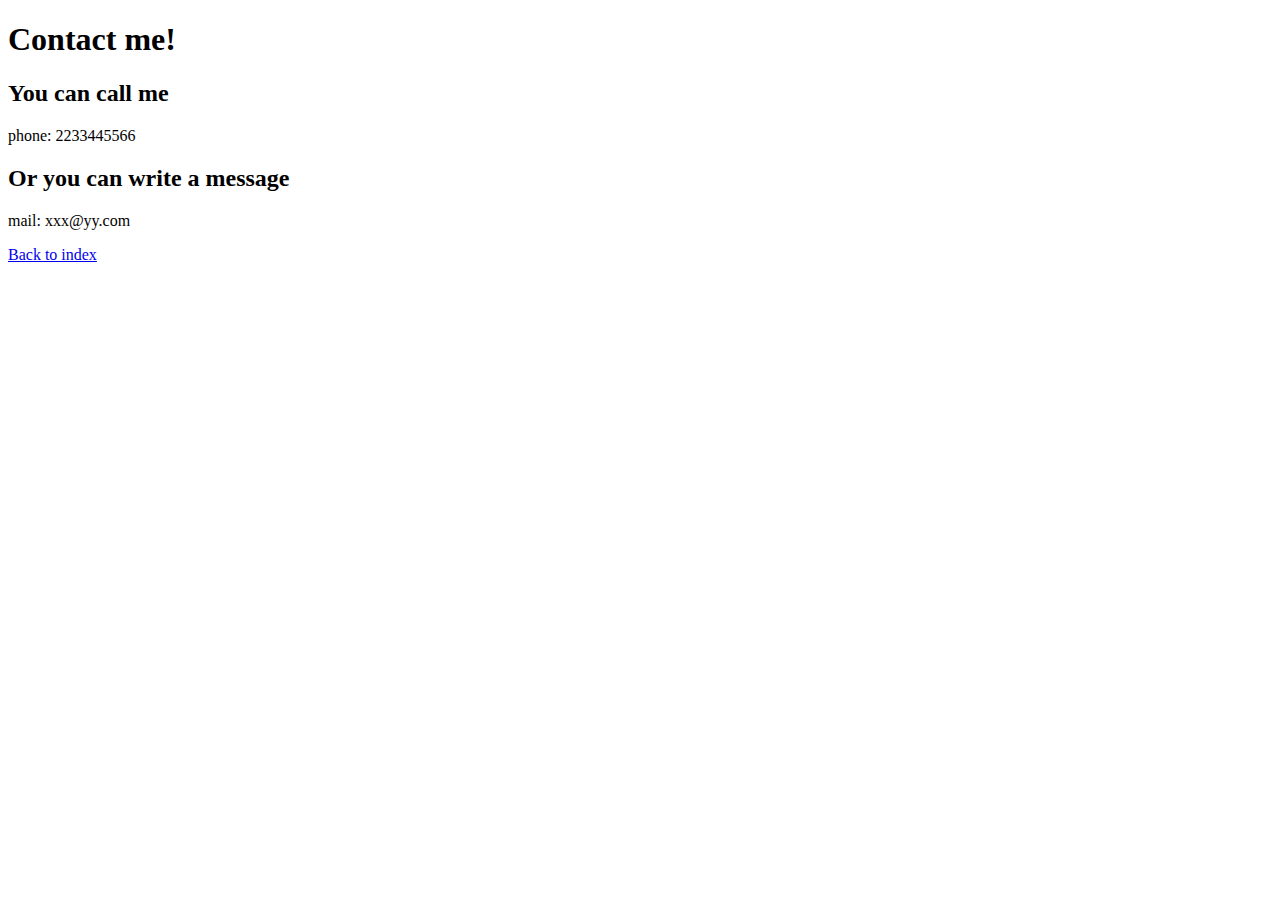
<file: contact.html>
<!DOCTYPE html>
<html lang="pl">
<head>
    <meta charset="UTF-8">
    <meta name="viewport" content="width=device-width, initial-scale=1.0">
    <meta http-equiv="X-UA-Compatible" content="ie=edge">
    <title>Contact me!</title>
</head>
<body>

<div id="contact-me">

    <h1>Contact me!</h1>
        <div class="contact-method"> 
        <h2>You can call me</h2>
        </div>
        <div class="contact-method">
        <p>phone: 2233445566</p>
        </div>
        <div class="contact-method">
        <h2>Or you can write a message</h2>
        <p>mail: xxx@yy.com</p>
        </div>

</div>
        <a href="index.html">Back to index</a>
</body>
</html>
</file>
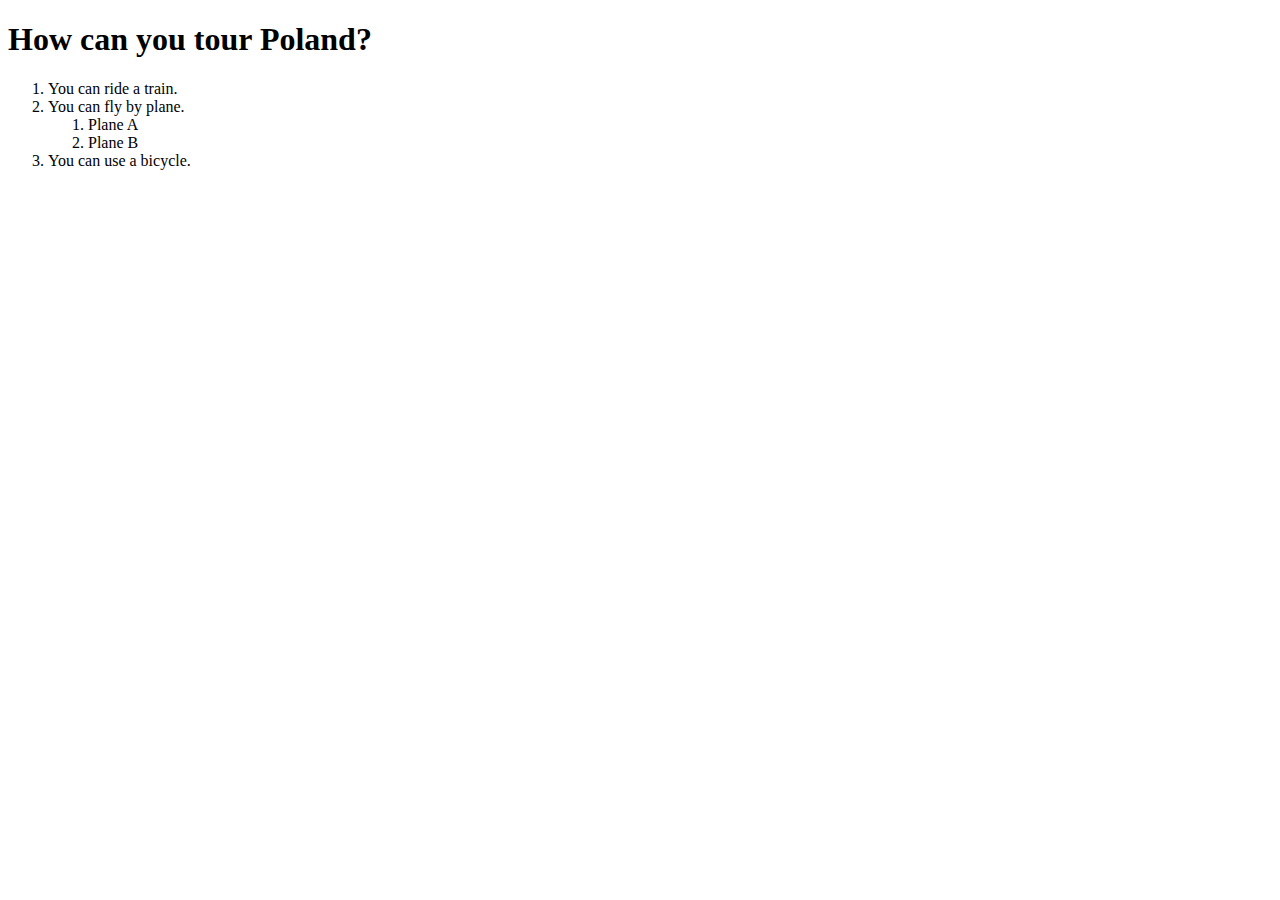
<file: how-to.html>
<!DOCTYPE html>
<html lang="en">
<head>
    <meta charset="UTF-8">
    <meta name="viewport" content="width=device-width, initial-scale=1.0">
    <meta http-equiv="X-UA-Compatible" content="ie=edge">
    <title>How can you tour Poland?</title>
</head>

<body>

    <h1>How can you tour Poland?</h1>
    <ol>
        <li>You can ride a train.</li>
        <li>You can fly by plane.
            <ol>
                <li>Plane A</li>
                <li>Plane B</li>
            </ol>

        </li>
        <li>You can use a bicycle.</li>
    </ol>

</body>
</html>
</file>
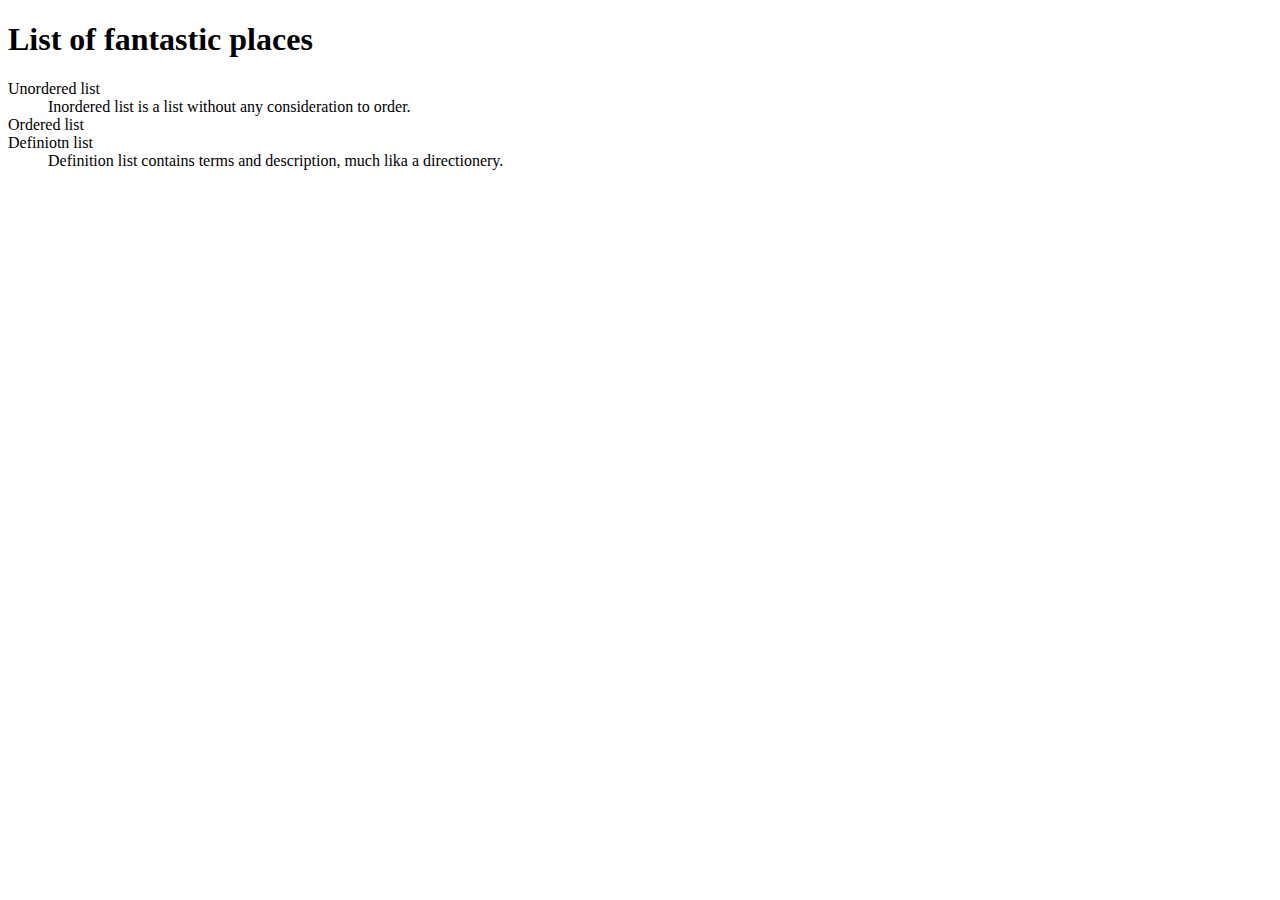
<file: list.html>
<!DOCTYPE html>
<html lang="en">
<head>
    <meta charset="UTF-8">
    <meta name="viewport" content="width=device-width, initial-scale=1.0">
    <meta http-equiv="X-UA-Compatible" content="ie=edge">
    <title>List of fantastic places</title>
</head>
<body>
    <h1>List of fantastic places</h1>
    <dl>
        <dt>Unordered list</dt>
        <dd>Inordered list is a list without any consideration to order.</dd>
        <dt>Ordered list</dt>
        <ddThis is a list in wchich ordere is important></dd>
        <dt>Definiotn list</dt>
        <dd>Definition list contains terms and description, much lika a directionery.</dd>



    </dl>


</body>
</html>
</file>
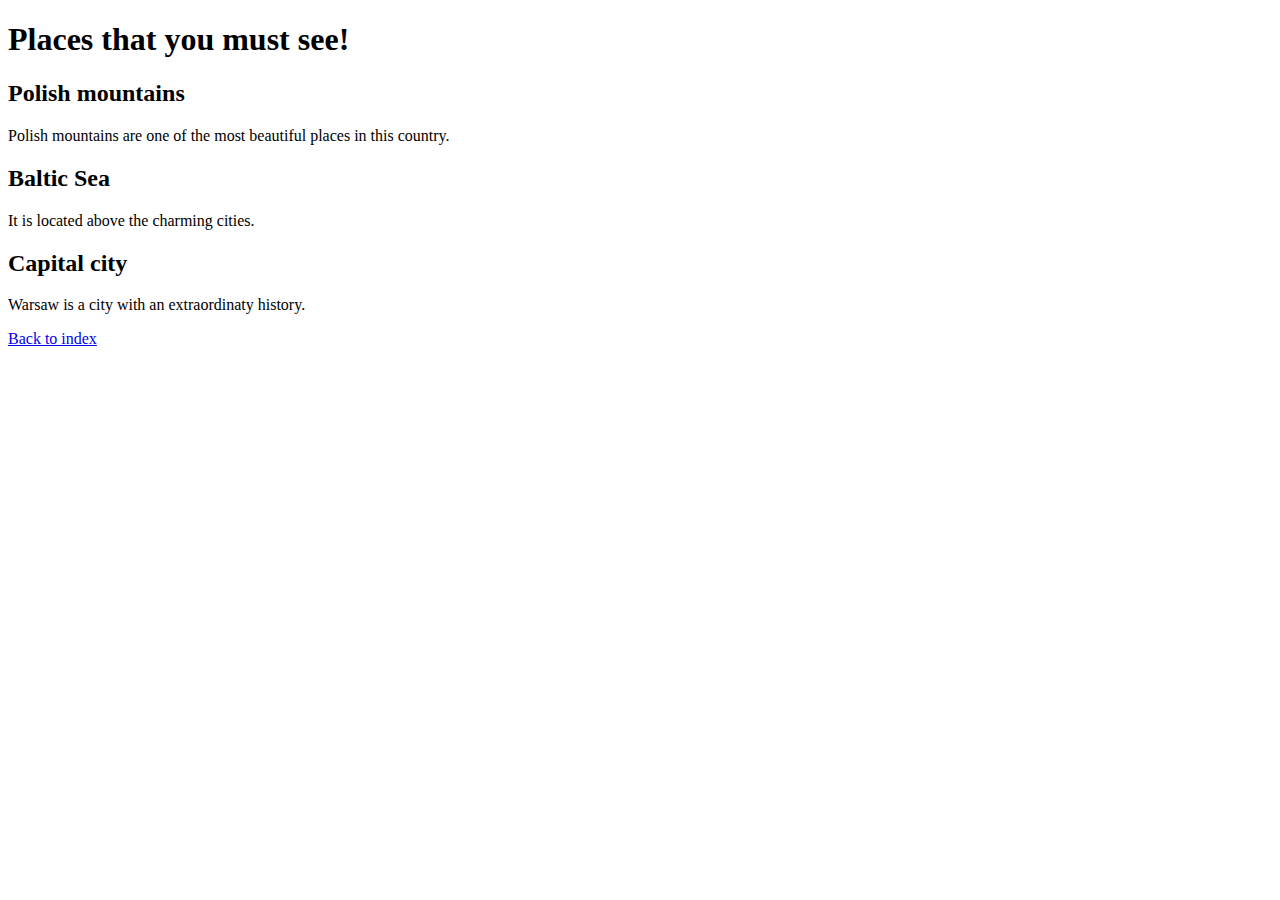
<file: places.html>
<!DOCTYPE html>
<html lang="pl">
<head>
    <meta charset="UTF-8">
    <meta name="viewport" content="width=device-width, initial-scale=1.0">
    <meta http-equiv="X-UA-Compatible" content="ie=edge">
    <title>Places that you must see</title>
</head>
<body>
    <h1>Places that you must see!</h1>
        <h2>Polish mountains</h2>
        <p>Polish mountains are one of the most beautiful places in this country.</p>
        <h2>Baltic Sea</h2>
        <p>It is located above the charming cities.</p>
        <h2>Capital city</h2>
        <p>Warsaw is a city with an extraordinaty history.</p>

<a href="index.html">Back to index</a>

    </body>
</html>
</file>
